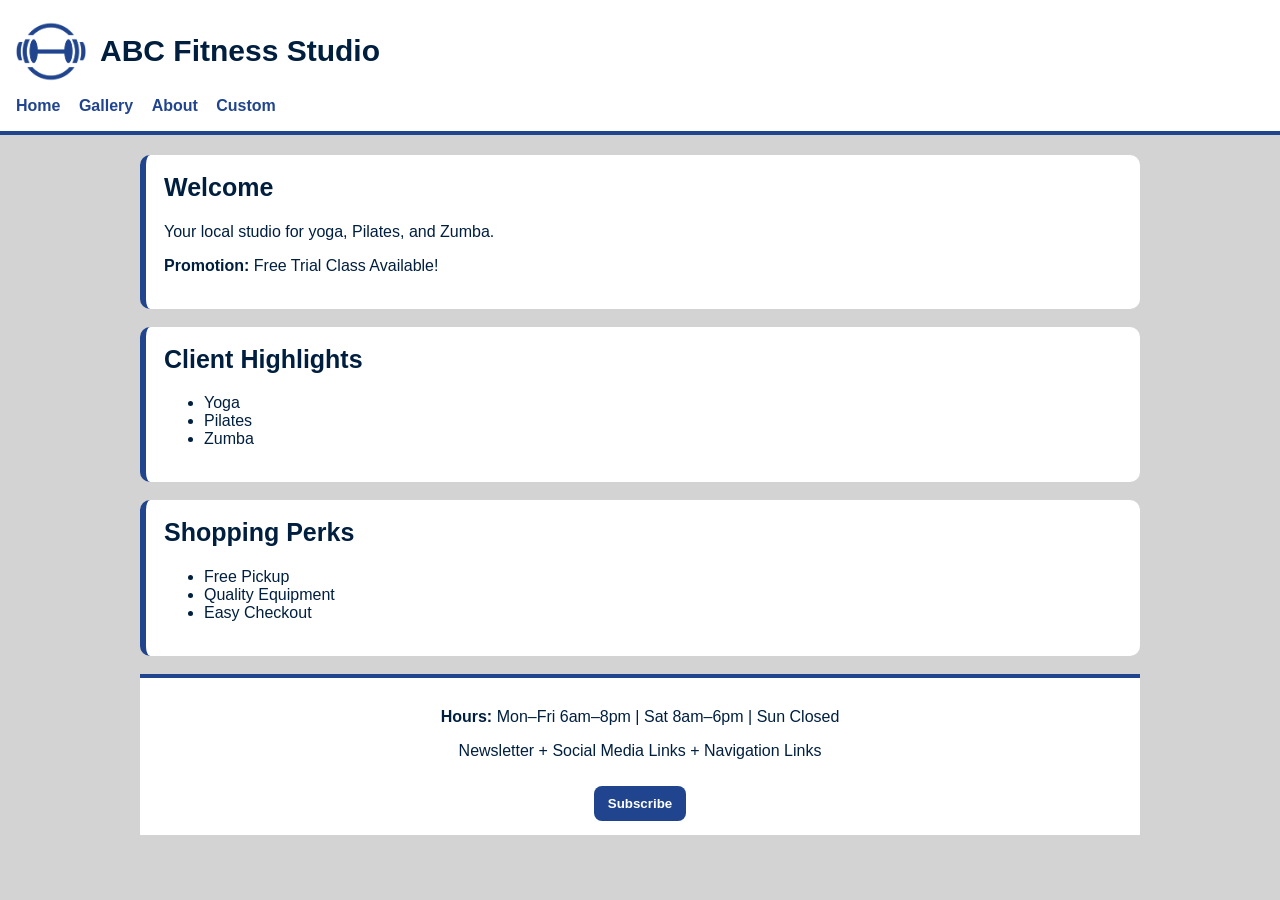
<file: index.html>
<!DOCTYPE html>
<html lang="en">
<head>
  <meta charset="UTF-8" />
  <meta name="viewport" content="width=device-width, initial-scale=1.0" />
  <title>ABC Fitness Studio - Home</title>
  <link rel="stylesheet" href="style.css" />
  <script src="script.js" defer></script>
</head>
<body>
  <header>
    <div class="brand">
      <img src="assets/Client2_LogoPalette2_20458E.png" alt="ABC Fitness Studio Logo" width="100">
      <h1>ABC Fitness Studio</h1>
    </div>

    <nav>
      <a href="index.html">Home</a>
      <a href="gallery.html">Gallery</a>
      <a href="about.html">About</a>
      <a href="custom.html">Custom</a>
    </nav>
  </header>

  <div class="wrapper">
    <section class="card">
      <h2>Welcome</h2>
      <p>Your local studio for yoga, Pilates, and Zumba.</p>
      <p><strong>Promotion:</strong> Free Trial Class Available!</p>
    </section>

    <section class="card">
      <h2>Client Highlights</h2>
      <ul>
        <li>Yoga</li>
        <li>Pilates</li>
        <li>Zumba</li>
      </ul>
    </section>

    <section class="card">
      <h2>Shopping Perks</h2>
      <ul>
        <li>Free Pickup</li>
        <li>Quality Equipment</li>
        <li>Easy Checkout</li>
      </ul>
    </section>

    <footer>
      <p><strong>Hours:</strong> Mon–Fri 6am–8pm | Sat 8am–6pm | Sun Closed</p>
      <p>Newsletter + Social Media Links + Navigation Links</p>
      <button id="subscribeBtn" class="btn" type="button">Subscribe</button>
    </footer>
  </div>
</body>
</html>
</file>
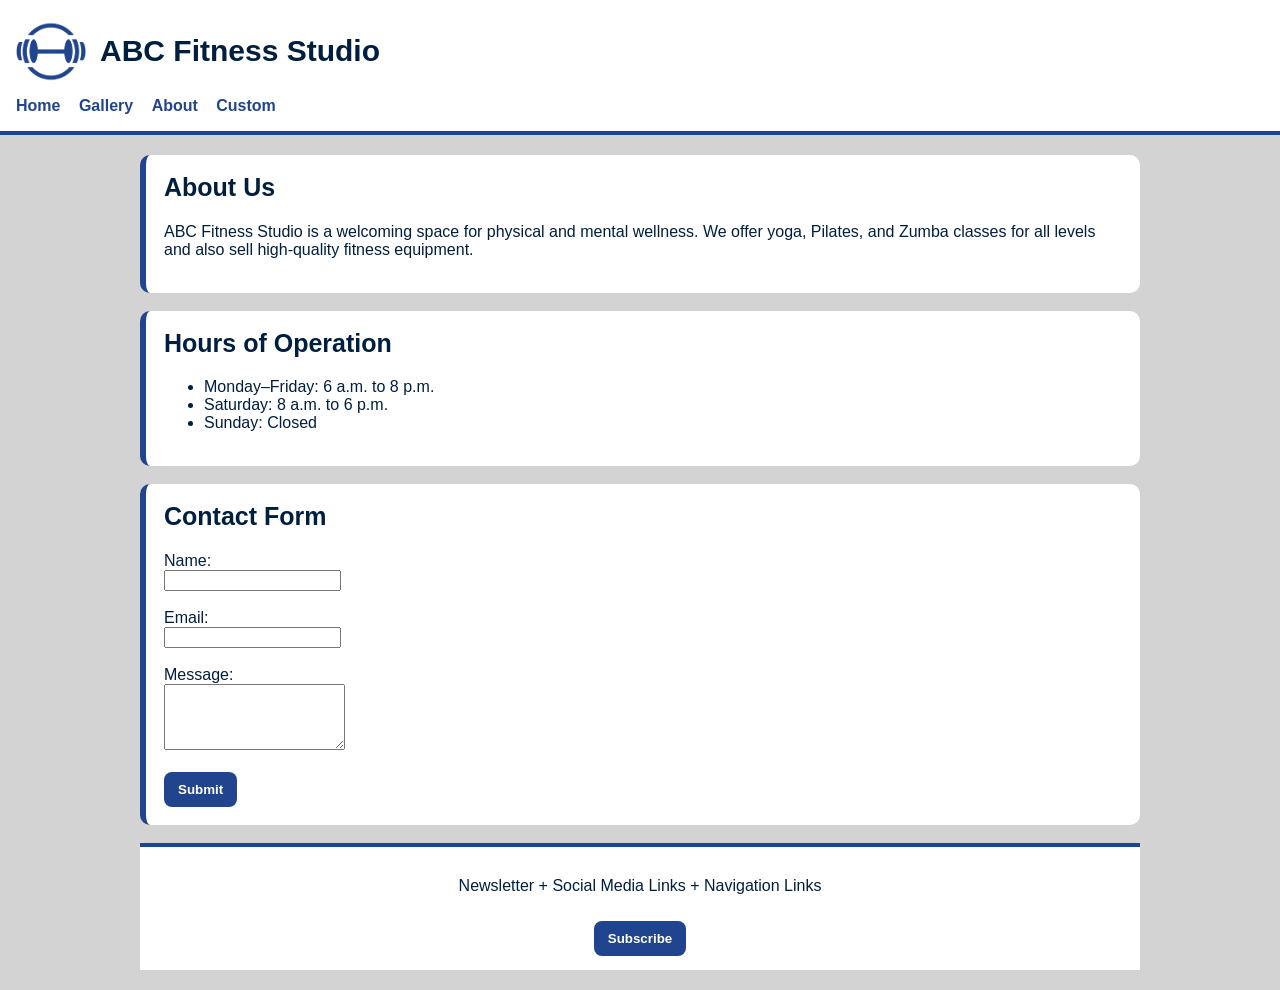
<file: about.html>
<!DOCTYPE html>
<html lang="en">
<head>
  <meta charset="UTF-8" />
  <meta name="viewport" content="width=device-width, initial-scale=1.0" />
  <title>ABC Fitness Studio - About</title>
  <link rel="stylesheet" href="style.css" />
  <script src="script.js" defer></script>
</head>
<body>
  <header>
    <div class="brand">
      <img src="assets/Client2_LogoPalette2_20458E.png" alt="ABC Fitness Studio Logo" width="100">
      <h1>ABC Fitness Studio</h1>
    </div>

    <nav>
      <a href="index.html">Home</a>
      <a href="gallery.html">Gallery</a>
      <a href="about.html">About</a>
      <a href="custom.html">Custom</a>
    </nav>
  </header>

  <div class="wrapper">
    <section class="card">
      <h2>About Us</h2>
      <p>
        ABC Fitness Studio is a welcoming space for physical and mental wellness.
        We offer yoga, Pilates, and Zumba classes for all levels and also sell high-quality fitness equipment.
      </p>
    </section>

    <section class="card">
      <h2>Hours of Operation</h2>
      <ul>
        <li>Monday–Friday: 6 a.m. to 8 p.m.</li>
        <li>Saturday: 8 a.m. to 6 p.m.</li>
        <li>Sunday: Closed</li>
      </ul>
    </section>

    <section class="card">
      <h2>Contact Form</h2>
      <form id="contactForm">
        <label for="name">Name:</label><br>
        <input id="name" type="text" required><br><br>

        <label for="email">Email:</label><br>
        <input id="email" type="email" required><br><br>

        <label for="message">Message:</label><br>
        <textarea id="message" rows="4" required></textarea><br><br>

        <input class="btn" type="submit" value="Submit">
      </form>
    </section>

    <footer>
      <p>Newsletter + Social Media Links + Navigation Links</p>
      <button id="subscribeBtn" class="btn" type="button">Subscribe</button>
    </footer>
  </div>
</body>
</html>
</file>
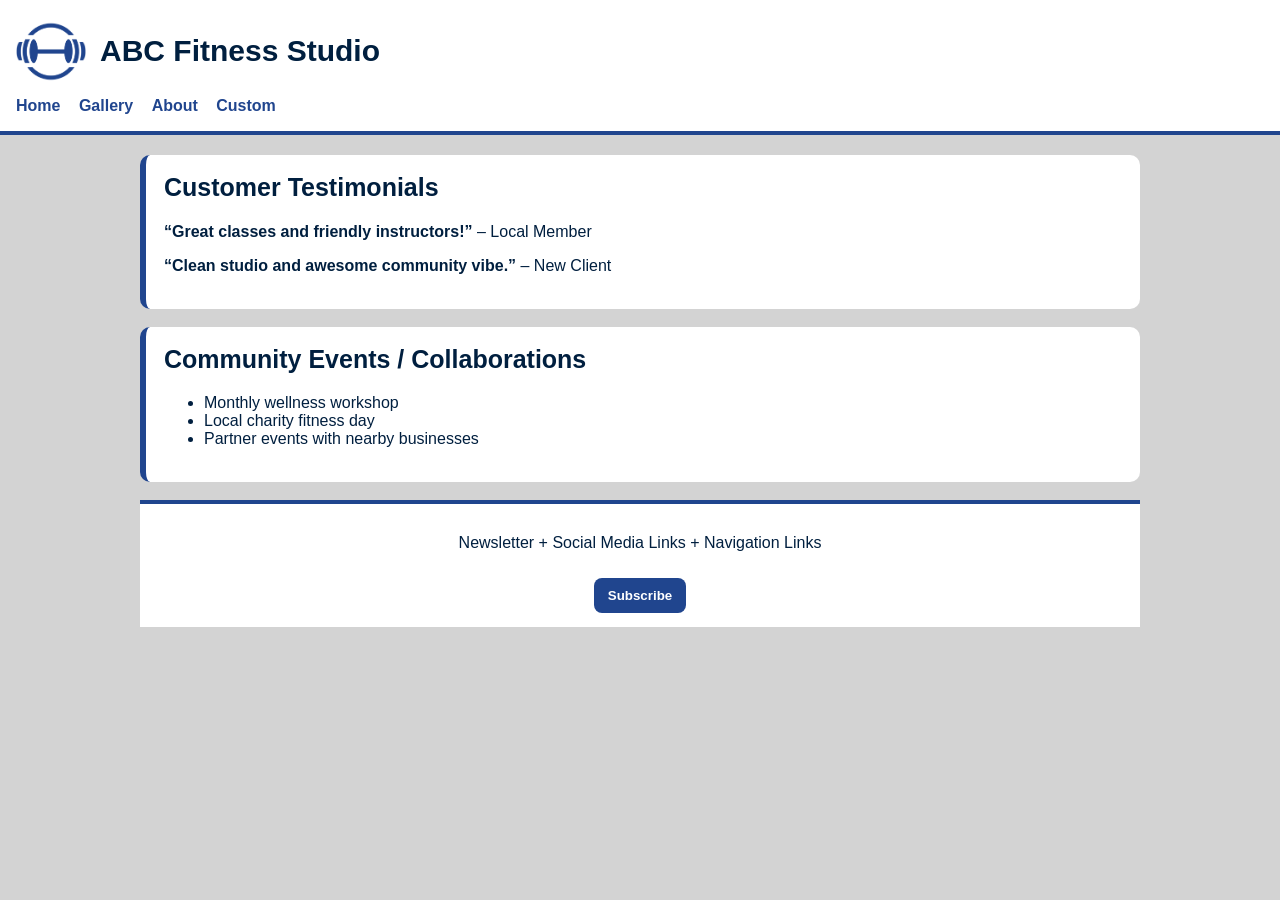
<file: custom.html>
<!DOCTYPE html>
<html lang="en">
<head>
  <meta charset="UTF-8" />
  <meta name="viewport" content="width=device-width, initial-scale=1.0" />
  <title>ABC Fitness Studio - Custom</title>
  <link rel="stylesheet" href="style.css" />
  <script src="script.js" defer></script>
</head>
<body>
  <header>
    <div class="brand">
      <img src="assets/Client2_LogoPalette2_20458E.png" alt="ABC Fitness Studio Logo" width="100">
      <h1>ABC Fitness Studio</h1>
    </div>

    <nav>
      <a href="index.html">Home</a>
      <a href="gallery.html">Gallery</a>
      <a href="about.html">About</a>
      <a href="custom.html">Custom</a>
    </nav>
  </header>

  <div class="wrapper">
    <section class="card">
      <h2>Customer Testimonials</h2>
      <p><strong>“Great classes and friendly instructors!”</strong> – Local Member</p>
      <p><strong>“Clean studio and awesome community vibe.”</strong> – New Client</p>
    </section>

    <section class="card">
      <h2>Community Events / Collaborations</h2>
      <ul>
        <li>Monthly wellness workshop</li>
        <li>Local charity fitness day</li>
        <li>Partner events with nearby businesses</li>
      </ul>
    </section>

    <footer>
      <p>Newsletter + Social Media Links + Navigation Links</p>
      <button id="subscribeBtn" class="btn" type="button">Subscribe</button>
    </footer>
  </div>
</body>
</html>
</file>
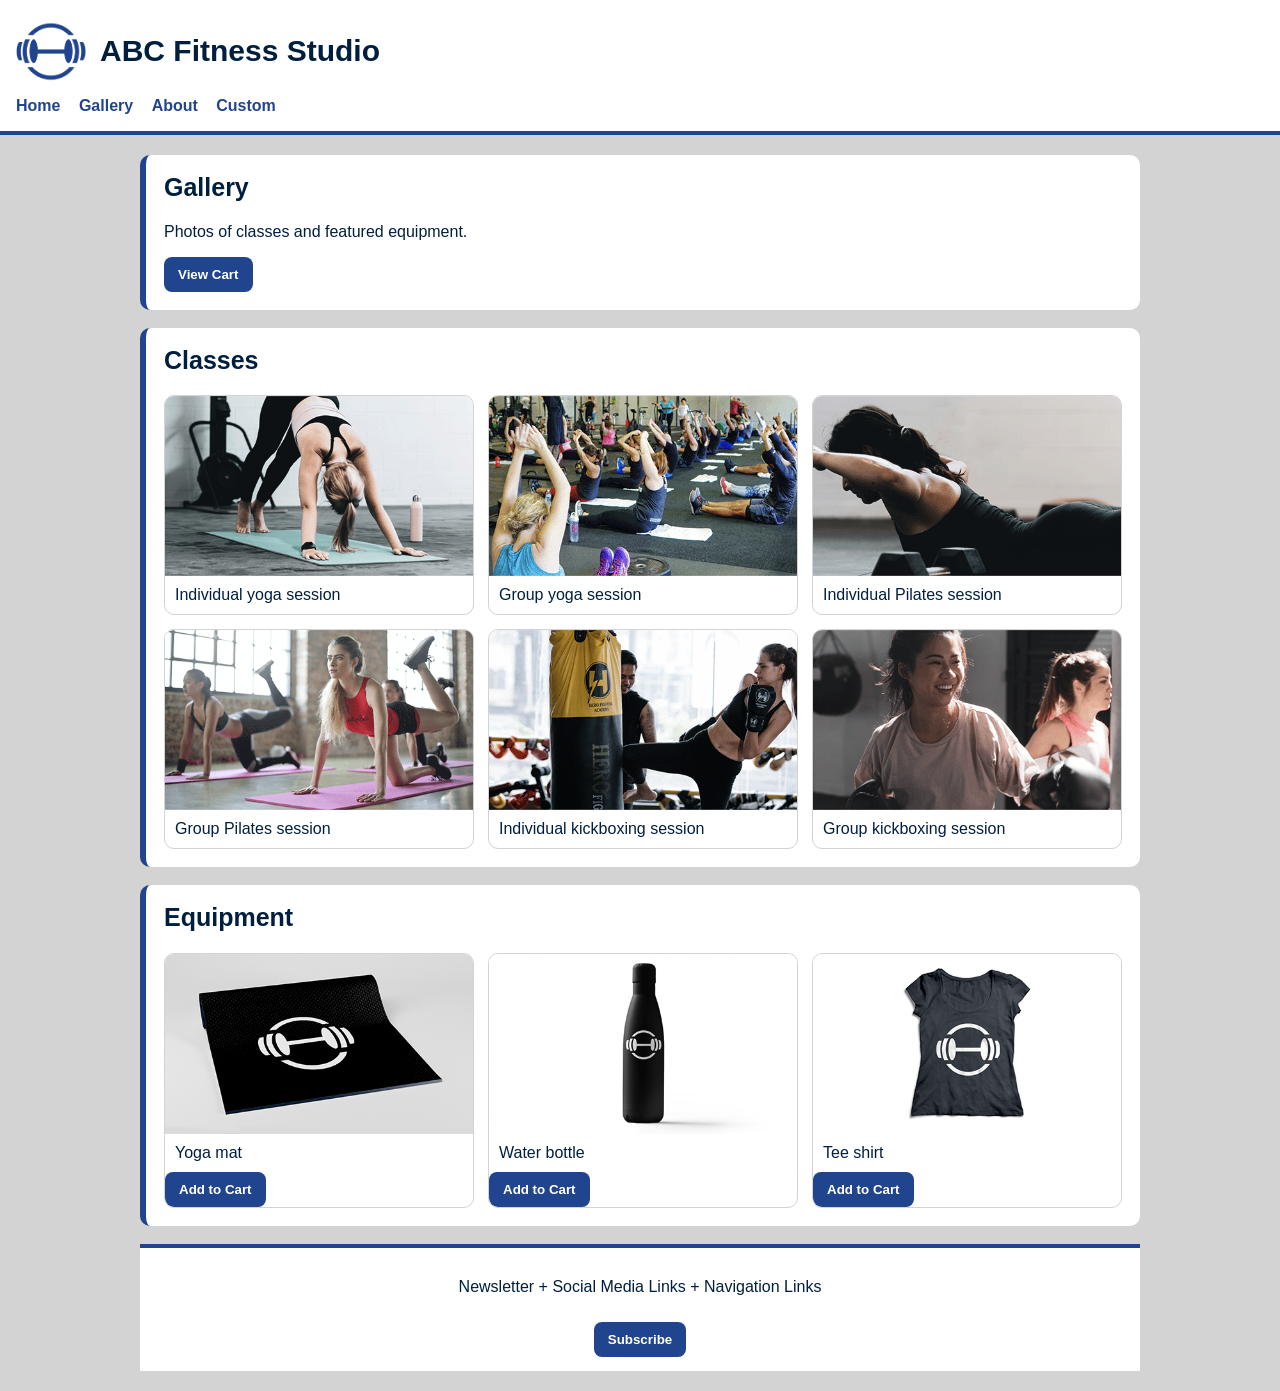
<file: gallery.html>
<!DOCTYPE html>
<html lang="en">
<head>
  <meta charset="UTF-8" />
  <meta name="viewport" content="width=device-width, initial-scale=1.0" />
  <title>ABC Fitness Studio - Gallery</title>
  <link rel="stylesheet" href="style.css" />
  <script src="script.js" defer></script>
</head>
<body>
  <header>
    <div class="brand">
      <img src="assets/Client2_LogoPalette2_20458E.png" alt="ABC Fitness Studio Logo" width="100">
      <h1>ABC Fitness Studio</h1>
    </div>

    <nav>
      <a href="index.html">Home</a>
      <a href="gallery.html">Gallery</a>
      <a href="about.html">About</a>
      <a href="custom.html">Custom</a>
    </nav>
  </header>

  <div class="wrapper">
    <section class="card">
      <h2>Gallery</h2>
      <p>Photos of classes and featured equipment.</p>

      <button id="viewCartBtn" class="btn" type="button">View Cart</button>
    </section>

    <section class="card">
      <h2>Classes</h2>
      <div class="grid">
        <figure>
          <img src="assets/Client2_IndividualYoga.png" alt="Individual yoga session">
          <figcaption>Individual yoga session</figcaption>
        </figure>

        <figure>
          <img src="assets/Client2_GroupYoga.png" alt="Group yoga session">
          <figcaption>Group yoga session</figcaption>
        </figure>

        <figure>
          <img src="assets/Client2_IndividualPilates.png" alt="Individual Pilates session">
          <figcaption>Individual Pilates session</figcaption>
        </figure>

        <figure>
          <img src="assets/Client2_GroupPilates.png" alt="Group Pilates session">
          <figcaption>Group Pilates session</figcaption>
        </figure>

        <figure>
          <img src="assets/Client2_IndividualKickboxing.png" alt="Individual kickboxing session">
          <figcaption>Individual kickboxing session</figcaption>
        </figure>

        <figure>
          <img src="assets/Client2_GroupKickboxing.png" alt="Group kickboxing session">
          <figcaption>Group kickboxing session</figcaption>
        </figure>
      </div>
    </section>

    <section class="card">
      <h2>Equipment</h2>
      <div class="grid">
        <figure>
          <img src="assets/Client2_YogaMat.png" alt="Yoga mat">
          <figcaption>Yoga mat</figcaption>
          <button class="btn add-to-cart" type="button" data-item="Yoga mat">Add to Cart</button>
        </figure>

        <figure>
          <img src="assets/Client2_WaterBottle.png" alt="Water bottle">
          <figcaption>Water bottle</figcaption>
          <button class="btn add-to-cart" type="button" data-item="Water bottle">Add to Cart</button>
        </figure>

        <figure>
          <img src="assets/Client2_TeeShirt.png" alt="Tee shirt">
          <figcaption>Tee shirt</figcaption>
          <button class="btn add-to-cart" type="button" data-item="Tee shirt">Add to Cart</button>
        </figure>
      </div>
    </section>

    <footer>
      <p>Newsletter + Social Media Links + Navigation Links</p>
      <button id="subscribeBtn" class="btn" type="button">Subscribe</button>
    </footer>
  </div>

  <!-- Modal -->
  <div id="cartModal" class="modal">
    <div class="modal-content">
      <button id="closeCartBtn" class="btn" type="button">X</button>
      <h3>Your Cart</h3>
      <ul id="cartList"></ul>

      <div style="margin-top: 12px;">
        <button id="clearCartBtn" class="btn" type="button">Clear Cart</button>
        <button id="processOrderBtn" class="btn" type="button">Process Order</button>
      </div>
    </div>
  </div>
</body>
</html>
</file>
<file: style.css>
/* ABC Fitness Studio - Palette 2
   Primary: #20458E  (Bootcamp Blue)
   Navy:    #001F3F
   Gray:    #D3D3D3
   Accent:  #AC1724  (Crimson Bloom)
*/

body {
  margin: 0;
  font-family: Arial, Calibri, sans-serif;
  color: #001F3F;
  background: #D3D3D3;
}

header {
  background: white;
  border-bottom: 4px solid #20458E;
  padding: 16px;
}

.brand {
  display: flex;
  align-items: center;
  gap: 14px;
}

.brand img {
  width: 70px;
  height: auto;
}

h1 {
  margin: 0;
  font-size: 30px;
  font-weight: bold;
}

nav {
  margin-top: 10px;
}

nav a {
  text-decoration: none;
  font-weight: bold;
  color: #20458E;
  margin-right: 14px;
}

nav a:hover {
  color: #001F3F;
  text-decoration: underline;
}

.wrapper {
  max-width: 1000px;
  margin: 20px auto;
  padding: 0 16px;
}

.card {
  background: white;
  border-left: 6px solid #20458E;
  border-radius: 10px;
  padding: 18px;
  margin-bottom: 18px;
}

h2 {
  margin-top: 0;
  font-size: 25px;
  font-weight: bold;
}

.btn {
  background: #20458E;
  color: white;
  border: none;
  padding: 10px 14px;
  border-radius: 8px;
  font-weight: bold;
  cursor: pointer;
}

.btn:hover {
  background: #001F3F;
}

.grid {
  display: grid;
  grid-template-columns: repeat(3, 1fr);
  gap: 14px;
}

figure {
  margin: 0;
  background: #fff;
  border: 1px solid #D3D3D3;
  border-radius: 10px;
  overflow: hidden;
}

figure img {
  width: 100%;
  height: 180px;
  object-fit: cover;
  display: block;
}

figcaption {
  padding: 10px;
  font-size: 16px;
}

footer {
  background: white;
  border-top: 4px solid #20458E;
  padding: 14px 16px;
  text-align: center;
  font-size: 16px;
}

footer .btn {
  margin-top: 10px;
}

/* Mobile */
@media (max-width: 768px) {
  .grid {
    grid-template-columns: 1fr;
  }

  h1 {
    font-size: 25px;
  }
}
.modal {
  display: none;
  position: fixed;
  z-index: 999;
  left: 0;
  top: 0;
  width: 100%;
  height: 100%;
  background: rgba(0, 0, 0, 0.5);
}

.modal-content {
  background: white;
  max-width: 520px;
  margin: 120px auto;
  padding: 18px;
  border-radius: 10px;
}
</file>
